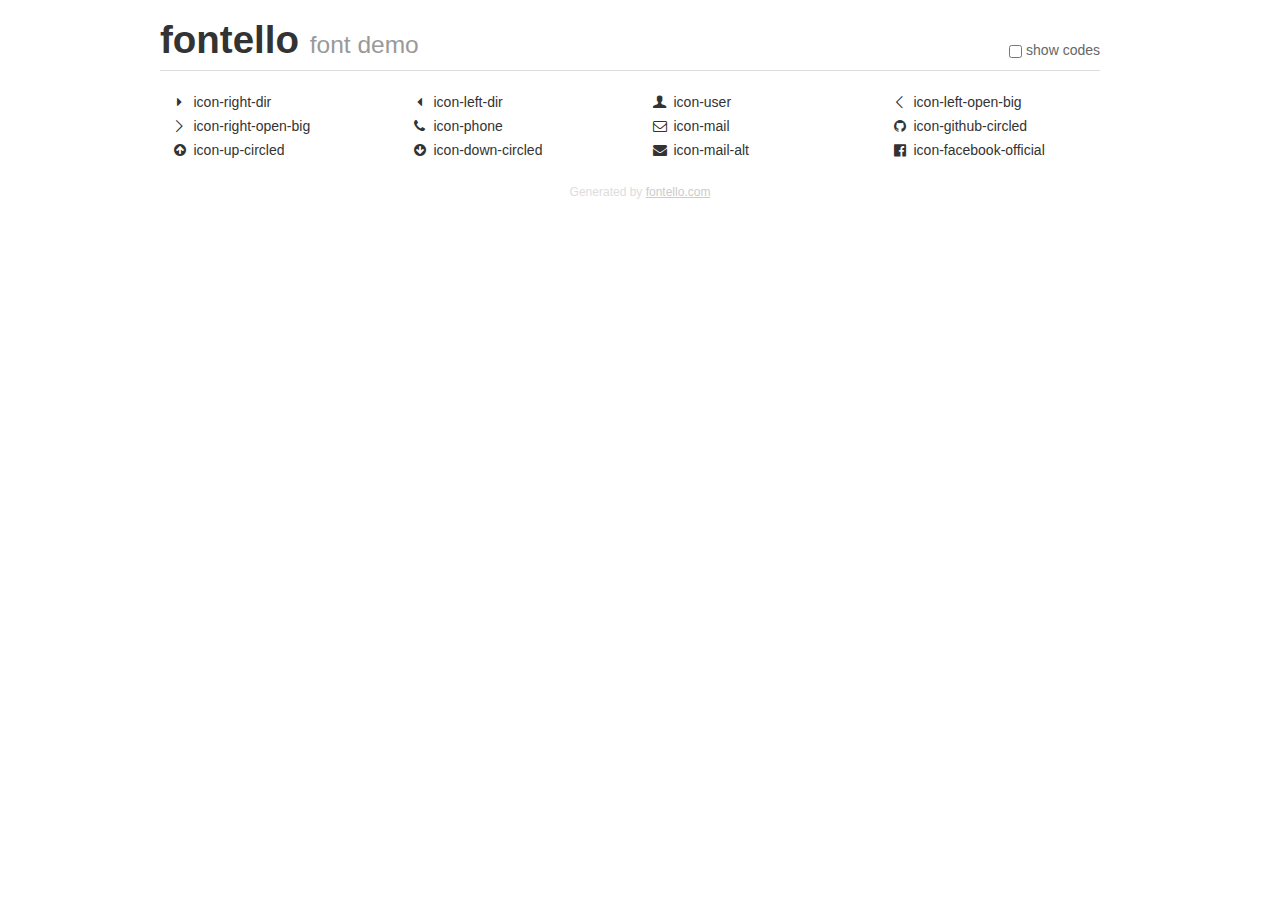
<file: fonts/fontello/demo.html>
<!DOCTYPE html>
<html>
  <head><!--[if lt IE 9]><script language="javascript" type="text/javascript" src="//html5shim.googlecode.com/svn/trunk/html5.js"></script><![endif]-->
    <meta charset="UTF-8"><style>/*
 * Bootstrap v2.2.1
 *
 * Copyright 2012 Twitter, Inc
 * Licensed under the Apache License v2.0
 * http://www.apache.org/licenses/LICENSE-2.0
 *
 * Designed and built with all the love in the world @twitter by @mdo and @fat.
 */
.clearfix {
  *zoom: 1;
}
.clearfix:before,
.clearfix:after {
  display: table;
  content: "";
  line-height: 0;
}
.clearfix:after {
  clear: both;
}
html {
  font-size: 100%;
  -webkit-text-size-adjust: 100%;
  -ms-text-size-adjust: 100%;
}
a:focus {
  outline: thin dotted #333;
  outline: 5px auto -webkit-focus-ring-color;
  outline-offset: -2px;
}
a:hover,
a:active {
  outline: 0;
}
button,
input,
select,
textarea {
  margin: 0;
  font-size: 100%;
  vertical-align: middle;
}
button,
input {
  *overflow: visible;
  line-height: normal;
}
button::-moz-focus-inner,
input::-moz-focus-inner {
  padding: 0;
  border: 0;
}
body {
  margin: 0;
  font-family: "Helvetica Neue", Helvetica, Arial, sans-serif;
  font-size: 14px;
  line-height: 20px;
  color: #333;
  background-color: #fff;
}
a {
  color: #08c;
  text-decoration: none;
}
a:hover {
  color: #005580;
  text-decoration: underline;
}
.row {
  margin-left: -20px;
  *zoom: 1;
}
.row:before,
.row:after {
  display: table;
  content: "";
  line-height: 0;
}
.row:after {
  clear: both;
}
[class*="span"] {
  float: left;
  min-height: 1px;
  margin-left: 20px;
}
.container,
.navbar-static-top .container,
.navbar-fixed-top .container,
.navbar-fixed-bottom .container {
  width: 940px;
}
.span12 {
  width: 940px;
}
.span11 {
  width: 860px;
}
.span10 {
  width: 780px;
}
.span9 {
  width: 700px;
}
.span8 {
  width: 620px;
}
.span7 {
  width: 540px;
}
.span6 {
  width: 460px;
}
.span5 {
  width: 380px;
}
.span4 {
  width: 300px;
}
.span3 {
  width: 220px;
}
.span2 {
  width: 140px;
}
.span1 {
  width: 60px;
}
[class*="span"].pull-right,
.row-fluid [class*="span"].pull-right {
  float: right;
}
.container {
  margin-right: auto;
  margin-left: auto;
  *zoom: 1;
}
.container:before,
.container:after {
  display: table;
  content: "";
  line-height: 0;
}
.container:after {
  clear: both;
}
p {
  margin: 0 0 10px;
}
.lead {
  margin-bottom: 20px;
  font-size: 21px;
  font-weight: 200;
  line-height: 30px;
}
small {
  font-size: 85%;
}
h1 {
  margin: 10px 0;
  font-family: inherit;
  font-weight: bold;
  line-height: 20px;
  color: inherit;
  text-rendering: optimizelegibility;
}
h1 small {
  font-weight: normal;
  line-height: 1;
  color: #999;
}
h1 {
  line-height: 40px;
}
h1 {
  font-size: 38.5px;
}
h1 small {
  font-size: 24.5px;
}
body {
  margin-top: 90px;
}
.header {
  position: fixed;
  top: 0;
  left: 50%;
  margin-left: -480px;
  background-color: #fff;
  border-bottom: 1px solid #ddd;
  padding-top: 10px;
  z-index: 10;
}
.footer {
  color: #ddd;
  font-size: 12px;
  text-align: center;
  margin-top: 20px;
}
.footer a {
  color: #ccc;
  text-decoration: underline;
}
.the-icons {
  font-size: 14px;
  line-height: 24px;
}
.switch {
  position: absolute;
  right: 0;
  bottom: 10px;
  color: #666;
}
.switch input {
  margin-right: 0.3em;
}
.codesOn .i-name {
  display: none;
}
.codesOn .i-code {
  display: inline;
}
.i-code {
  display: none;
}
@font-face {
      font-family: 'fontello';
      src: url('./font/fontello.eot?65309081');
      src: url('./font/fontello.eot?65309081#iefix') format('embedded-opentype'),
           url('./font/fontello.woff?65309081') format('woff'),
           url('./font/fontello.ttf?65309081') format('truetype'),
           url('./font/fontello.svg?65309081#fontello') format('svg');
      font-weight: normal;
      font-style: normal;
    }
     
     
    .demo-icon
    {
      font-family: "fontello";
      font-style: normal;
      font-weight: normal;
      speak: none;
     
      display: inline-block;
      text-decoration: inherit;
      width: 1em;
      margin-right: .2em;
      text-align: center;
      /* opacity: .8; */
     
      /* For safety - reset parent styles, that can break glyph codes*/
      font-variant: normal;
      text-transform: none;
     
      /* fix buttons height, for twitter bootstrap */
      line-height: 1em;
     
      /* Animation center compensation - margins should be symmetric */
      /* remove if not needed */
      margin-left: .2em;
     
      /* You can be more comfortable with increased icons size */
      /* font-size: 120%; */
     
      /* Font smoothing. That was taken from TWBS */
      -webkit-font-smoothing: antialiased;
      -moz-osx-font-smoothing: grayscale;
     
      /* Uncomment for 3D effect */
      /* text-shadow: 1px 1px 1px rgba(127, 127, 127, 0.3); */
    }
     </style>
    <link rel="stylesheet" href="css/animation.css"><!--[if IE 7]><link rel="stylesheet" href="css/fontello-ie7.css"><![endif]-->
    <script>
      function toggleCodes(on) {
        var obj = document.getElementById('icons');
      
        if (on) {
          obj.className += ' codesOn';
        } else {
          obj.className = obj.className.replace(' codesOn', '');
        }
      }
      
    </script>
  </head>
  <body>
    <div class="container header">
      <h1>
        fontello
         <small>font demo</small>
      </h1>
      <label class="switch">
        <input type="checkbox" onclick="toggleCodes(this.checked)">show codes
      </label>
    </div>
    <div id="icons" class="container">
      <div class="row">
        <div title="Code: 0xe800" class="the-icons span3"><i class="demo-icon icon-right-dir">&#xe800;</i> <span class="i-name">icon-right-dir</span><span class="i-code">0xe800</span></div>
        <div title="Code: 0xe801" class="the-icons span3"><i class="demo-icon icon-left-dir">&#xe801;</i> <span class="i-name">icon-left-dir</span><span class="i-code">0xe801</span></div>
        <div title="Code: 0xe802" class="the-icons span3"><i class="demo-icon icon-user">&#xe802;</i> <span class="i-name">icon-user</span><span class="i-code">0xe802</span></div>
        <div title="Code: 0xe803" class="the-icons span3"><i class="demo-icon icon-left-open-big">&#xe803;</i> <span class="i-name">icon-left-open-big</span><span class="i-code">0xe803</span></div>
      </div>
      <div class="row">
        <div title="Code: 0xe804" class="the-icons span3"><i class="demo-icon icon-right-open-big">&#xe804;</i> <span class="i-name">icon-right-open-big</span><span class="i-code">0xe804</span></div>
        <div title="Code: 0xe805" class="the-icons span3"><i class="demo-icon icon-phone">&#xe805;</i> <span class="i-name">icon-phone</span><span class="i-code">0xe805</span></div>
        <div title="Code: 0xe806" class="the-icons span3"><i class="demo-icon icon-mail">&#xe806;</i> <span class="i-name">icon-mail</span><span class="i-code">0xe806</span></div>
        <div title="Code: 0xf09b" class="the-icons span3"><i class="demo-icon icon-github-circled">&#xf09b;</i> <span class="i-name">icon-github-circled</span><span class="i-code">0xf09b</span></div>
      </div>
      <div class="row">
        <div title="Code: 0xf0aa" class="the-icons span3"><i class="demo-icon icon-up-circled">&#xf0aa;</i> <span class="i-name">icon-up-circled</span><span class="i-code">0xf0aa</span></div>
        <div title="Code: 0xf0ab" class="the-icons span3"><i class="demo-icon icon-down-circled">&#xf0ab;</i> <span class="i-name">icon-down-circled</span><span class="i-code">0xf0ab</span></div>
        <div title="Code: 0xf0e0" class="the-icons span3"><i class="demo-icon icon-mail-alt">&#xf0e0;</i> <span class="i-name">icon-mail-alt</span><span class="i-code">0xf0e0</span></div>
        <div title="Code: 0xf230" class="the-icons span3"><i class="demo-icon icon-facebook-official">&#xf230;</i> <span class="i-name">icon-facebook-official</span><span class="i-code">0xf230</span></div>
      </div>
    </div>
    <div class="container footer">Generated by <a href="http://fontello.com">fontello.com</a></div>
  </body>
</html>
</file>
<file: fonts/fontello/css/fontello-ie7.css>
[class^="icon-"], [class*=" icon-"] {
  font-family: 'fontello';
  font-style: normal;
  font-weight: normal;
 
  /* fix buttons height */
  line-height: 1em;
 
  /* you can be more comfortable with increased icons size */
  /* font-size: 120%; */
}
 
.icon-right-dir { *zoom: expression( this.runtimeStyle['zoom'] = '1', this.innerHTML = '&#xe800;&nbsp;'); }
.icon-left-dir { *zoom: expression( this.runtimeStyle['zoom'] = '1', this.innerHTML = '&#xe801;&nbsp;'); }
.icon-user { *zoom: expression( this.runtimeStyle['zoom'] = '1', this.innerHTML = '&#xe802;&nbsp;'); }
.icon-left-open-big { *zoom: expression( this.runtimeStyle['zoom'] = '1', this.innerHTML = '&#xe803;&nbsp;'); }
.icon-right-open-big { *zoom: expression( this.runtimeStyle['zoom'] = '1', this.innerHTML = '&#xe804;&nbsp;'); }
.icon-phone { *zoom: expression( this.runtimeStyle['zoom'] = '1', this.innerHTML = '&#xe805;&nbsp;'); }
.icon-mail { *zoom: expression( this.runtimeStyle['zoom'] = '1', this.innerHTML = '&#xe806;&nbsp;'); }
.icon-github-circled { *zoom: expression( this.runtimeStyle['zoom'] = '1', this.innerHTML = '&#xf09b;&nbsp;'); }
.icon-up-circled { *zoom: expression( this.runtimeStyle['zoom'] = '1', this.innerHTML = '&#xf0aa;&nbsp;'); }
.icon-down-circled { *zoom: expression( this.runtimeStyle['zoom'] = '1', this.innerHTML = '&#xf0ab;&nbsp;'); }
.icon-mail-alt { *zoom: expression( this.runtimeStyle['zoom'] = '1', this.innerHTML = '&#xf0e0;&nbsp;'); }
.icon-facebook-official { *zoom: expression( this.runtimeStyle['zoom'] = '1', this.innerHTML = '&#xf230;&nbsp;'); }
</file>
<file: fonts/fontello/css/animation.css>
/*
   Animation example, for spinners
*/
.animate-spin {
  -moz-animation: spin 2s infinite linear;
  -o-animation: spin 2s infinite linear;
  -webkit-animation: spin 2s infinite linear;
  animation: spin 2s infinite linear;
  display: inline-block;
}
@-moz-keyframes spin {
  0% {
    -moz-transform: rotate(0deg);
    -o-transform: rotate(0deg);
    -webkit-transform: rotate(0deg);
    transform: rotate(0deg);
  }

  100% {
    -moz-transform: rotate(359deg);
    -o-transform: rotate(359deg);
    -webkit-transform: rotate(359deg);
    transform: rotate(359deg);
  }
}
@-webkit-keyframes spin {
  0% {
    -moz-transform: rotate(0deg);
    -o-transform: rotate(0deg);
    -webkit-transform: rotate(0deg);
    transform: rotate(0deg);
  }

  100% {
    -moz-transform: rotate(359deg);
    -o-transform: rotate(359deg);
    -webkit-transform: rotate(359deg);
    transform: rotate(359deg);
  }
}
@-o-keyframes spin {
  0% {
    -moz-transform: rotate(0deg);
    -o-transform: rotate(0deg);
    -webkit-transform: rotate(0deg);
    transform: rotate(0deg);
  }

  100% {
    -moz-transform: rotate(359deg);
    -o-transform: rotate(359deg);
    -webkit-transform: rotate(359deg);
    transform: rotate(359deg);
  }
}
@-ms-keyframes spin {
  0% {
    -moz-transform: rotate(0deg);
    -o-transform: rotate(0deg);
    -webkit-transform: rotate(0deg);
    transform: rotate(0deg);
  }

  100% {
    -moz-transform: rotate(359deg);
    -o-transform: rotate(359deg);
    -webkit-transform: rotate(359deg);
    transform: rotate(359deg);
  }
}
@keyframes spin {
  0% {
    -moz-transform: rotate(0deg);
    -o-transform: rotate(0deg);
    -webkit-transform: rotate(0deg);
    transform: rotate(0deg);
  }

  100% {
    -moz-transform: rotate(359deg);
    -o-transform: rotate(359deg);
    -webkit-transform: rotate(359deg);
    transform: rotate(359deg);
  }
}
</file>
